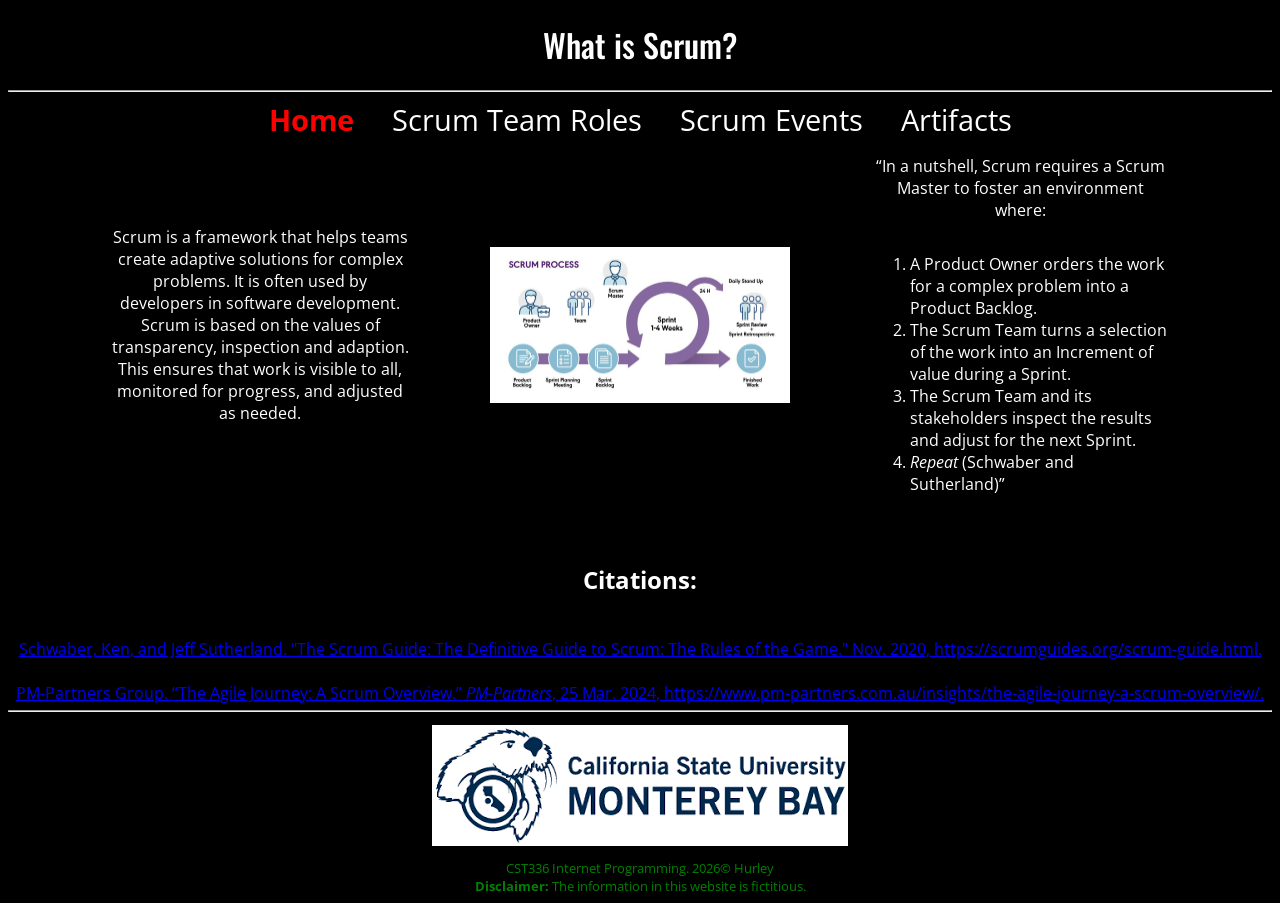
<file: Homework1/index.html>
<!DOCTYPE html>
<html LANG="en">

    <head>
      
        <meta charset="utf-8">
        <title> What is Scrum?</title>
        <link rel="preconnect" href="https://fonts.googleapis.com">
        <link rel="preconnect" href="https://fonts.gstatic.com" crossorigin>
        <link href="https://fonts.googleapis.com/css2?family=Open+Sans:ital,wght@0,300..800;1,300..800&display=swap" rel="stylesheet">
        <link rel="preconnect" href="https://fonts.googleapis.com">
        <link rel="preconnect" href="https://fonts.gstatic.com" crossorigin>
        <link href="https://fonts.googleapis.com/css2?family=Oswald:wght@200..700&display=swap" rel="stylesheet">
        <link href="css/styles.css" rel="stylesheet">
        <style>
            /* body {
                background-color: #000066 !important;
            } */
            </style>

    </head>
    <body>

        <header>
            <h1>What is Scrum?</h1>
        </header>

        <hr>

        <nav>
            <a class ="active" href="index.html"> Home </a>
            <a href="roles.html"> Scrum Team Roles </a>
            <a href="events.html"> Scrum Events </a>
            <a href="artifacts.html"> Artifacts </a>
        </nav>
  <main>
        <div class="top">

            <div class="scrum_text">
                <p> Scrum is a framework that helps teams create adaptive solutions for complex problems. 
                    It is often used by developers in software development. Scrum is based on the values of transparency, 
                    inspection and adaption. This ensures that work is visible to all, monitored for progress, 
                    and adjusted as needed.</p>
            </div>

            <figure>
                <img src="img/scrum_process.jpg" alt="Scrum Process" id="scrum_process">
            </figure>

            <div class="scrum_quote">

                <p>“In a nutshell, Scrum requires a Scrum Master to foster an environment where:</p>

                <ol id="ScrumSteps">
                    <li>A Product Owner orders the work for a complex problem into a Product Backlog.</li>
                    <li>The Scrum Team turns a selection of the work into an Increment of value during a Sprint.</li>
                    <li>The Scrum Team and its stakeholders inspect the results and adjust for the next Sprint.</li>
                    <li><em>Repeat</em> (Schwaber and Sutherland)”</li>
                </ol>
            </div>


        </div>

            <p>
            <h2>Citations:</h2><br>
            <a href="https://scrumguides.org/scrum-guide.html" target="_blank">
            Schwaber, Ken, and Jeff Sutherland. "The Scrum Guide: The Definitive Guide to Scrum: The Rules of the Game." Nov. 2020, https://scrumguides.org/scrum-guide.html.
            </a>
            <br>
            <a href="https://www.pm-partners.com.au/insights/the-agile-journey-a-scrum-overview/" target="_blank">
            PM-Partners Group. “The Agile Journey: A Scrum Overview.” <em>PM-Partners</em>, 25 Mar. 2024, https://www.pm-partners.com.au/insights/the-agile-journey-a-scrum-overview/.
            </a>
        
        </main>

        <footer>
            <hr>
            <figure>
                <img src="img/CSUMB_logo.png" alt="CSUMB Logo">
            </figure>
            CST336 Internet Programming. 2026&copy; Hurley <br>
            <strong>Disclaimer: </strong> The information in this website is fictitious. <br>
        </footer>
        
    
        
    </body>

</html>
</file>
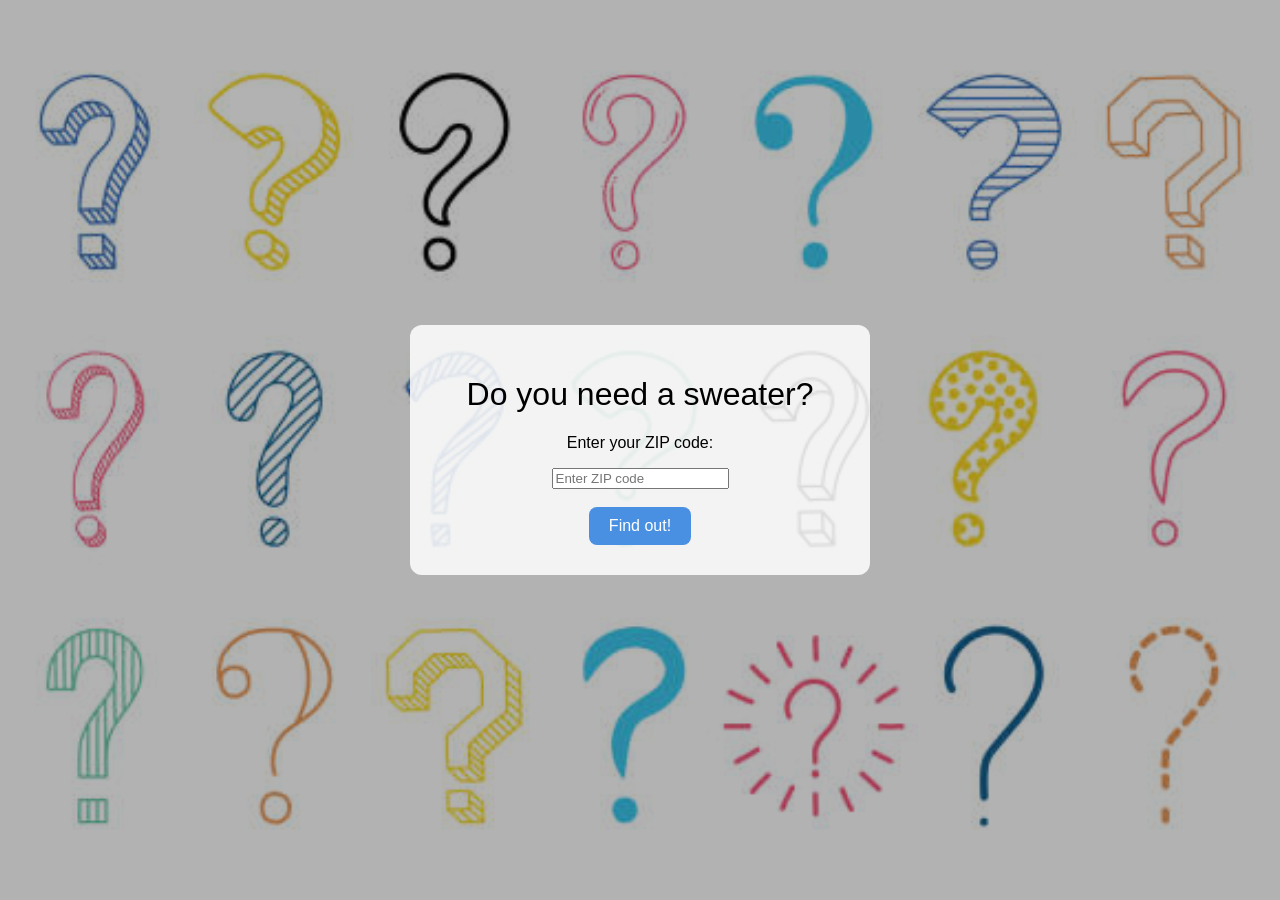
<file: Homework3/index.html>
<!DOCTYPE html>
<html lang="en">
<head>
    <meta charset="UTF-8">
    <meta name="viewport" content="width=device-width, initial-scale=1.0">
    <link rel="stylesheet" href="css/styles.css">

    <title>Do you need a sweater?</title>
</head>
<body>

    <div class="box">
        <h1>Do you need a sweater?</h1>
        <p>Enter your ZIP code:</p>


        <input type="text" id="zipCode" placeholder="Enter ZIP code">
        <br>
        <br>
        <button onclick="getCoordinates()">Find out!</button>


        <div id="result"></div>
        <img id="weatherImage" alt="Weather Image" width="200">
    </div>

         <script src="js/script.js"></script>

</body>
</html>
</file>
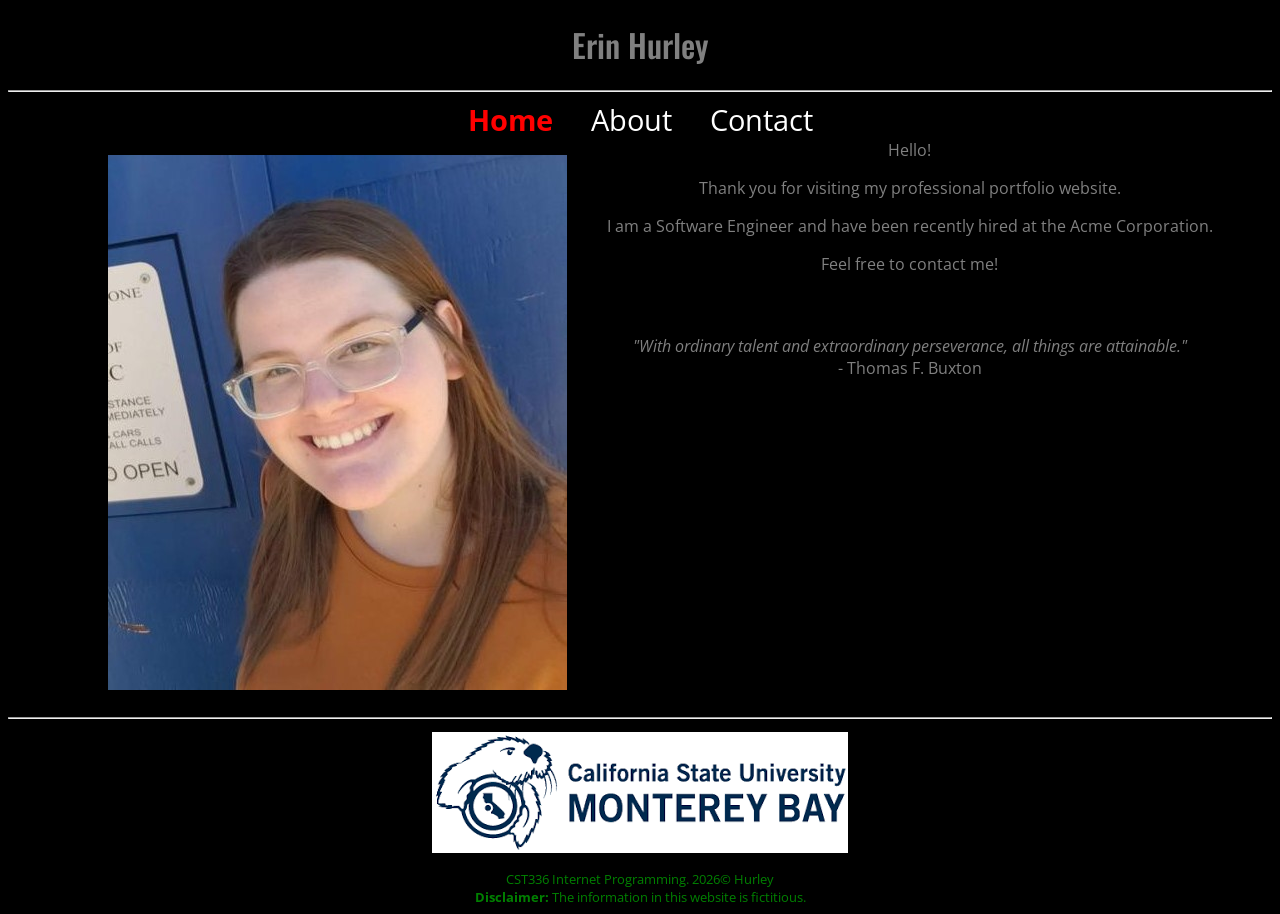
<file: Lab1/index.html>
<!DOCTYPE html>
<html LANG="en">

    <head>
      
        <meta charset="utf-8">
        <title> Erin Hurley: Portfolio</title>
        <link rel="preconnect" href="https://fonts.googleapis.com">
        <link rel="preconnect" href="https://fonts.gstatic.com" crossorigin>
        <link href="https://fonts.googleapis.com/css2?family=Open+Sans:ital,wght@0,300..800;1,300..800&display=swap" rel="stylesheet">
        <link rel="preconnect" href="https://fonts.googleapis.com">
        <link rel="preconnect" href="https://fonts.gstatic.com" crossorigin>
        <link href="https://fonts.googleapis.com/css2?family=Oswald:wght@200..700&display=swap" rel="stylesheet">
        <link href="css/styles.css" rel="stylesheet">
        <style>
            /* body {
                background-color: #000066 !important;
            } */
            </style>

    </head>
    <body>

        <header>
            <h1>Erin Hurley</h1>
        </header>

        <hr>

        <nav>
            <a class ="active" href="index.html"> Home </a>
            <a href="about.html"> About </a>
            <a href="contact.html"> Contact </a>
        </nav>

        <main>
            <figure>
                <img src="img/Erin_Photo.JPG" alt="Photo of Erin Hurley">
            </figure>

        <div>
            Hello! <br/>
            <p> Thank you for visiting my professional portfolio website.</p>
            <p>I am a Software Engineer and have been recently hired at the Acme Corporation.</p>
            <p>Feel free to contact me!</p>

            <br><br>

            <em>"With ordinary talent and extraordinary perseverance, all things are attainable."</em>
            <br>
            - Thomas F. Buxton
        </div>
            
        </main>

        <footer>
            <hr>
            <figure>
                <img src="img/CSUMB_logo.png" alt="CSUMB Logo">
            </figure>
            CST336 Internet Programming. 2026&copy; Hurley <br>
            <strong>Disclaimer: </strong> The information in this website is fictitious. <br>
        </footer>
        
    
        
    </body>

</html>
</file>
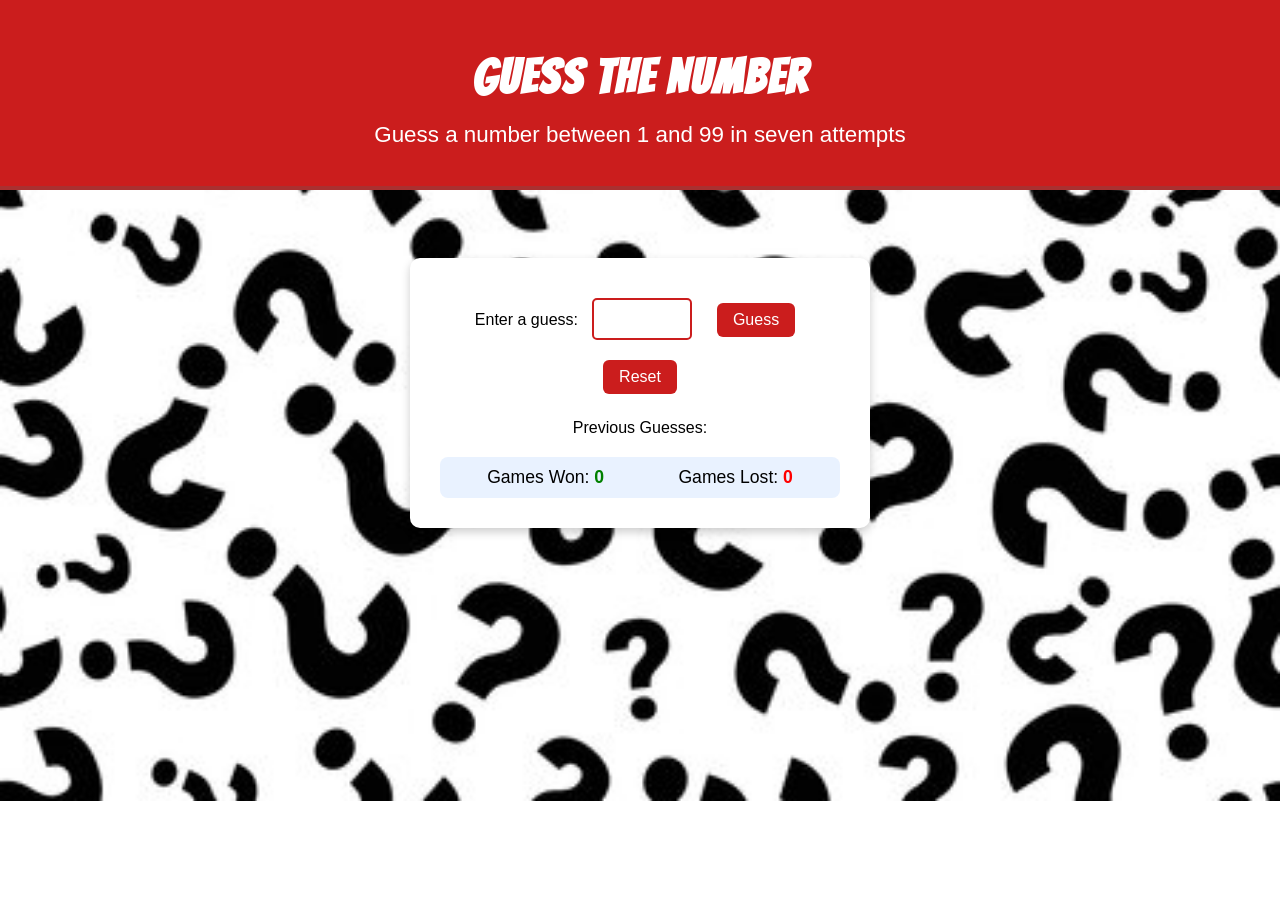
<file: Lab2/Index.html>
<!DOCTYPE html>
<html>
    <head>
        <title>Guess a Number</title>
        <meta charset="utf-8">

    <link rel="stylesheet" href="css/styles.css">

    <link href="https://fonts.googleapis.com/css2?family=Bangers&display=swap" rel="stylesheet">

    </head>

    <body>

        <header>
            <h1>Guess the Number</h1>
            <h2>Guess a number between 1 and 99 in seven attempts</h2>
        </header>

        <br>

        <div id="main">
            Enter a guess:
            <input type="text" id="playerGuess" size="5">
            <button id="guessBtn">Guess</button> <br>
            <button id="resetBtn">Reset</button>
                <div id="feedback"></div>
                <div>Previous Guesses:
                    <span id="Guesses"></span>
                </div>
                <div class="scoreboard">
                <div>Games Won: <span id="wins">0</span></div>
                <div>Games Lost: <span id="losses">0</span></div>
                </div>
        </div>
        <script src="js/script.js">
            
        </script>
    </body>
</html>
</file>
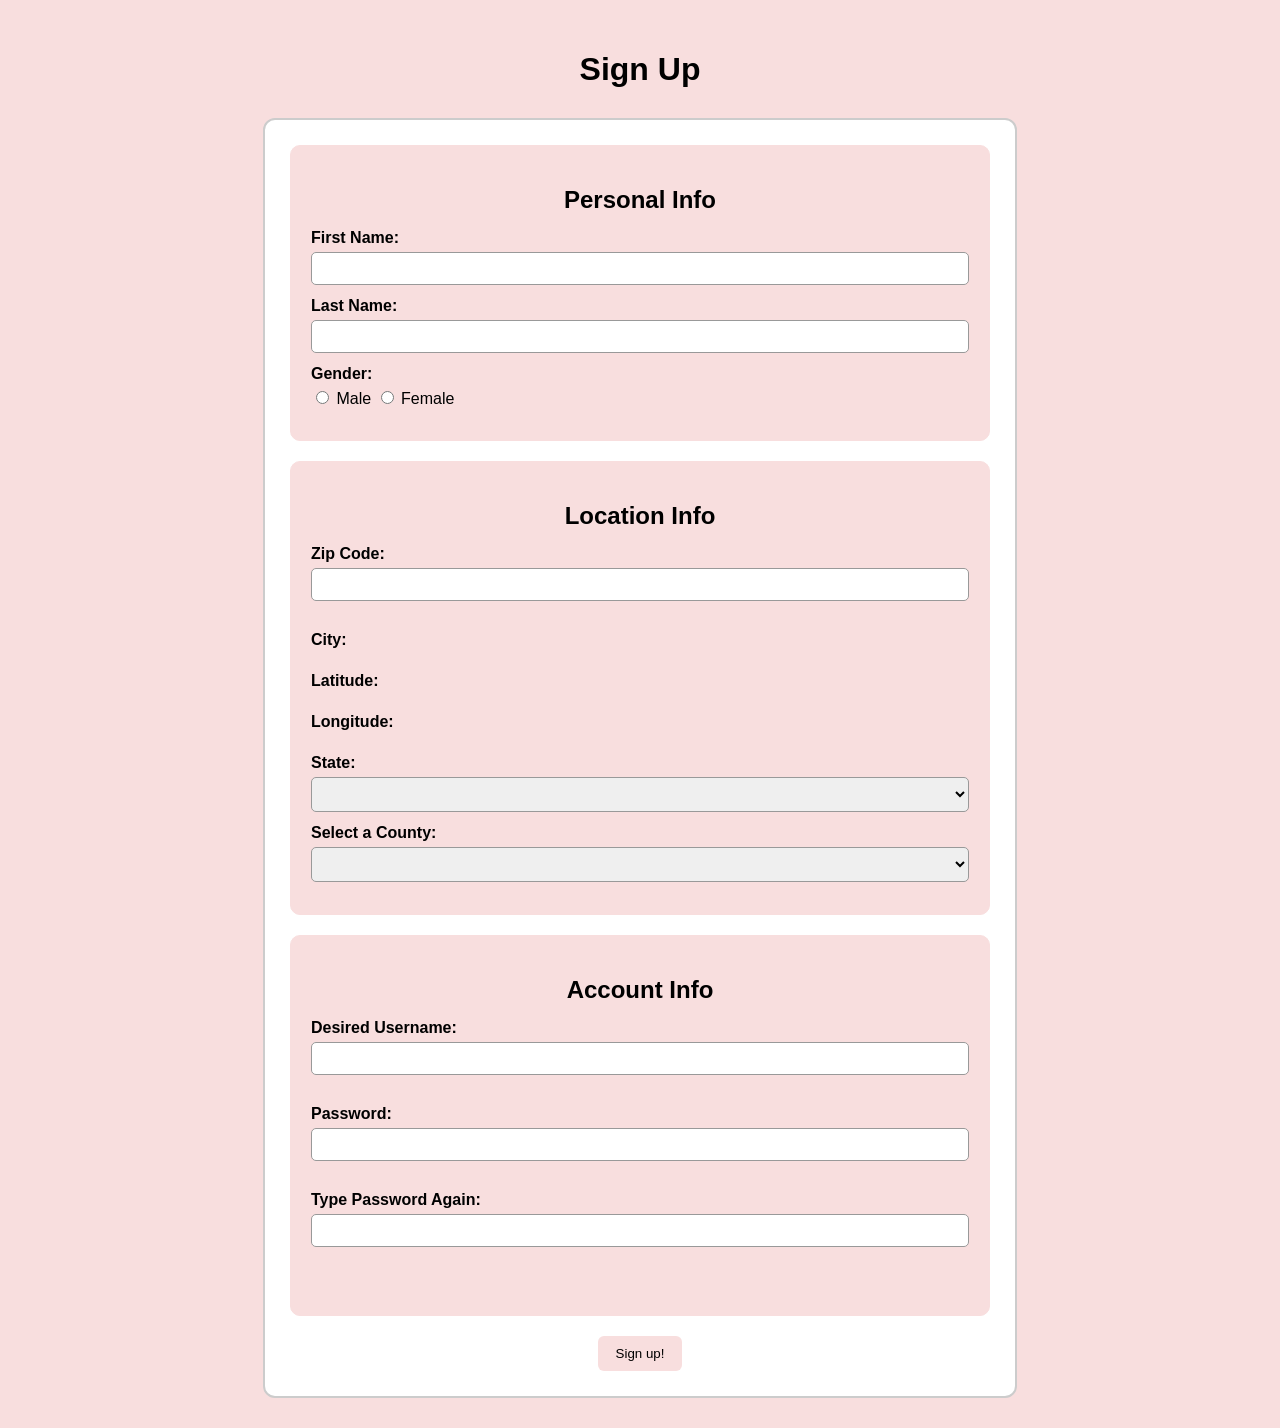
<file: Lab3/index.html>
<!DOCTYPE html>
<html lang="en">
<head>
   <title> Sign Up Page </title>
   <link rel="stylesheet" href="CSS/styles.css">
</head>

<body>
    <h1> Sign Up </h1>

    <form id="signupForm" action="welcome.html">
    <div id="formBox">

        <div class="sectionBox">
            <h2>Personal Info</h2>

            <label>First Name:</label>
            <input type="text" name="fName"><br>

            <label>Last Name:</label>
            <input type="text" name="lName"><br>

            <label>Gender:</label>
            <div class="gender-group">
                <input type="radio" name="gender" value="m"> Male
                <input type="radio" name="gender" value="f"> Female
            </div>

            </div>

        <div class="sectionBox">
            <h2>Location Info</h2>

            <label>Zip Code:</label>
            <input type="text" id="zip" name="zip">
            <span id="zipcodeError"></span><br>

            <label>City:</label>
            <span id="city"></span><br>

            <label>Latitude:</label>
            <span id="latitude"></span><br>

            <label>Longitude:</label>
            <span id="longitude"></span><br>

            <label>State:</label>
            <select id="state" name="state"></select><br>

            <label>Select a County:</label>
            <select id="county"></select>
        </div>

        <div class="sectionBox">
            <h2>Account Info</h2>

            <label>Desired Username:</label>
            <input type="text" id="username" name="username"><br>
            <span id="usernameError"></span><br>

            <label>Password:</label>
            <input type="password" name="password" id="password">
            <span id="suggestedPwd"></span><br>

            <label>Type Password Again:</label>
            <input type="password" name="passwordCheck" id="passwordCheck"><br>

            <span id="passwordError"></span><br><br>
        </div>

        <div class="button-row">
            <input type="submit" value="Sign up!">
        </div>
    </div>

    
</form>

         <script src="js/script.js"></script>
</body>
</html>
</file>
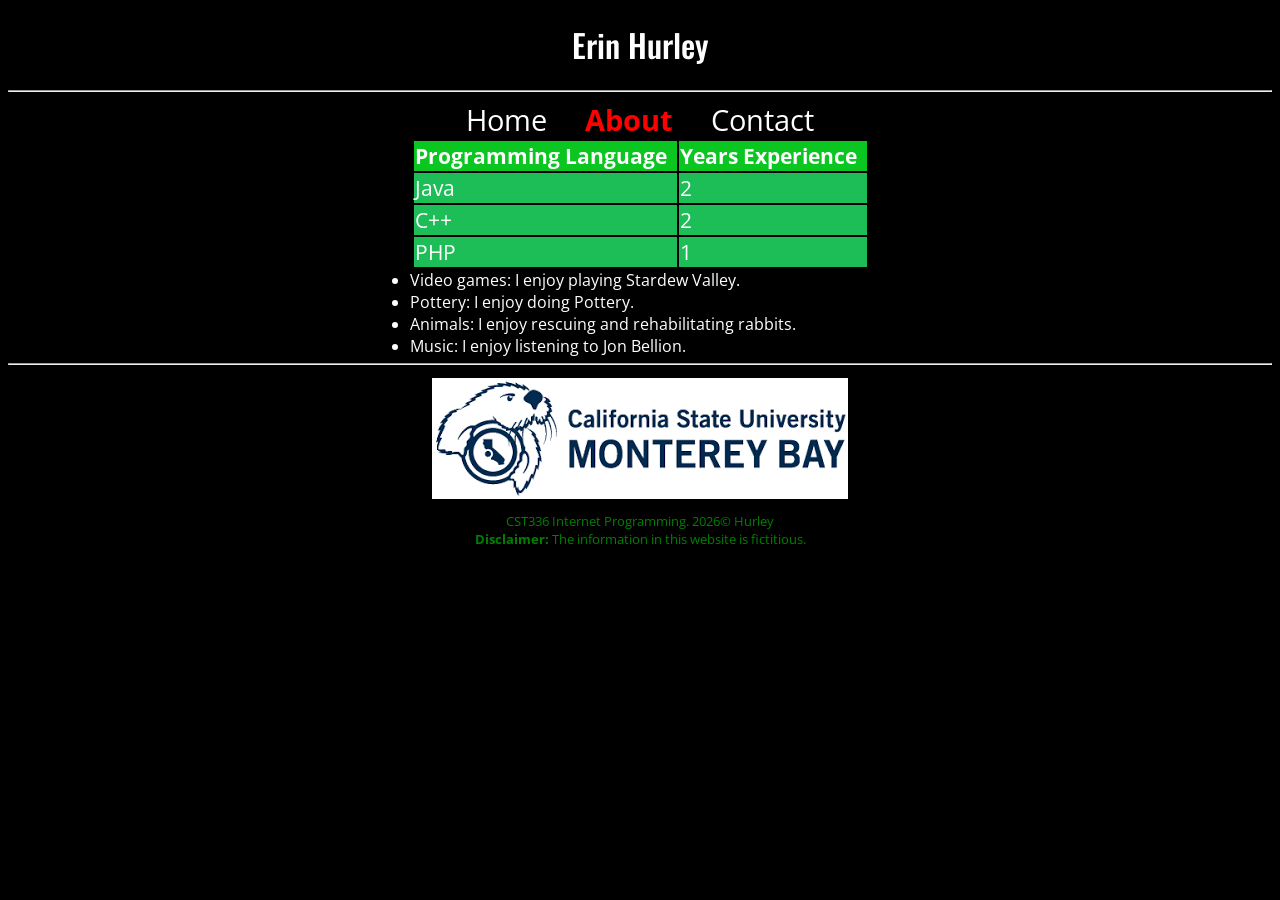
<file: Homework1/about.html>
<!DOCTYPE html>
<html LANG="en">

    <head>
      
        <meta charset="utf-8">
        <title> Erin Hurley: Portfolio</title>
        <link rel="preconnect" href="https://fonts.googleapis.com">
        <link rel="preconnect" href="https://fonts.gstatic.com" crossorigin>
        <link href="https://fonts.googleapis.com/css2?family=Open+Sans:ital,wght@0,300..800;1,300..800&display=swap" rel="stylesheet">
        <link rel="preconnect" href="https://fonts.googleapis.com">
        <link rel="preconnect" href="https://fonts.gstatic.com" crossorigin>
        <link href="https://fonts.googleapis.com/css2?family=Oswald:wght@200..700&display=swap" rel="stylesheet">
        <link href="css/styles.css" rel="stylesheet">
        <style>
            /* body {
                background-color: #000066 !important;
            } */
            </style>

    </head>
    <body>

        <header>
            <h1>Erin Hurley</h1>
        </header>

        <hr>

        <nav>
            <a href="index.html"> Home </a>
            <a class ="active" href="about.html"> About </a>
            <a href="contact.html"> Contact </a>
        </nav>

        <div id="content">
            <table>
                <tr id="table-header">
                    <td><strong>Programming Language</strong></td>
                    <td><strong>Years Experience</strong></td>
                </tr>
                <tr class="table-row">
                    <td>Java</td>
                    <td>2</td>                
                <tr class="table-row">
                    <td>C++</td>
                    <td>2</td>
                </tr>
                <tr class="table-row">
                    <td>PHP</td>
                    <td>1</td>
                </tr>
            </table>

            <ul>
                <li><span class="hobby">Video games</span>: I enjoy playing Stardew Valley.</li>
                <li><span class="hobby">Pottery</span>: I enjoy doing Pottery.</li>
                <li><span class="hobby">Animals</span>: I enjoy rescuing and rehabilitating rabbits.</li>
                <li><span class="hobby">Music</span>: I enjoy listening to Jon Bellion.</li>
            </ul>
        </div>

        <footer>
            <hr>
            <figure>
                <img src="img/CSUMB_logo.png" alt="CSUMB Logo">
            </figure>
            CST336 Internet Programming. 2026&copy; Hurley <br>
            <strong>Disclaimer: </strong> The information in this website is fictitious. <br>
        </footer>
        
    
        
    </body>

</html>
</file>
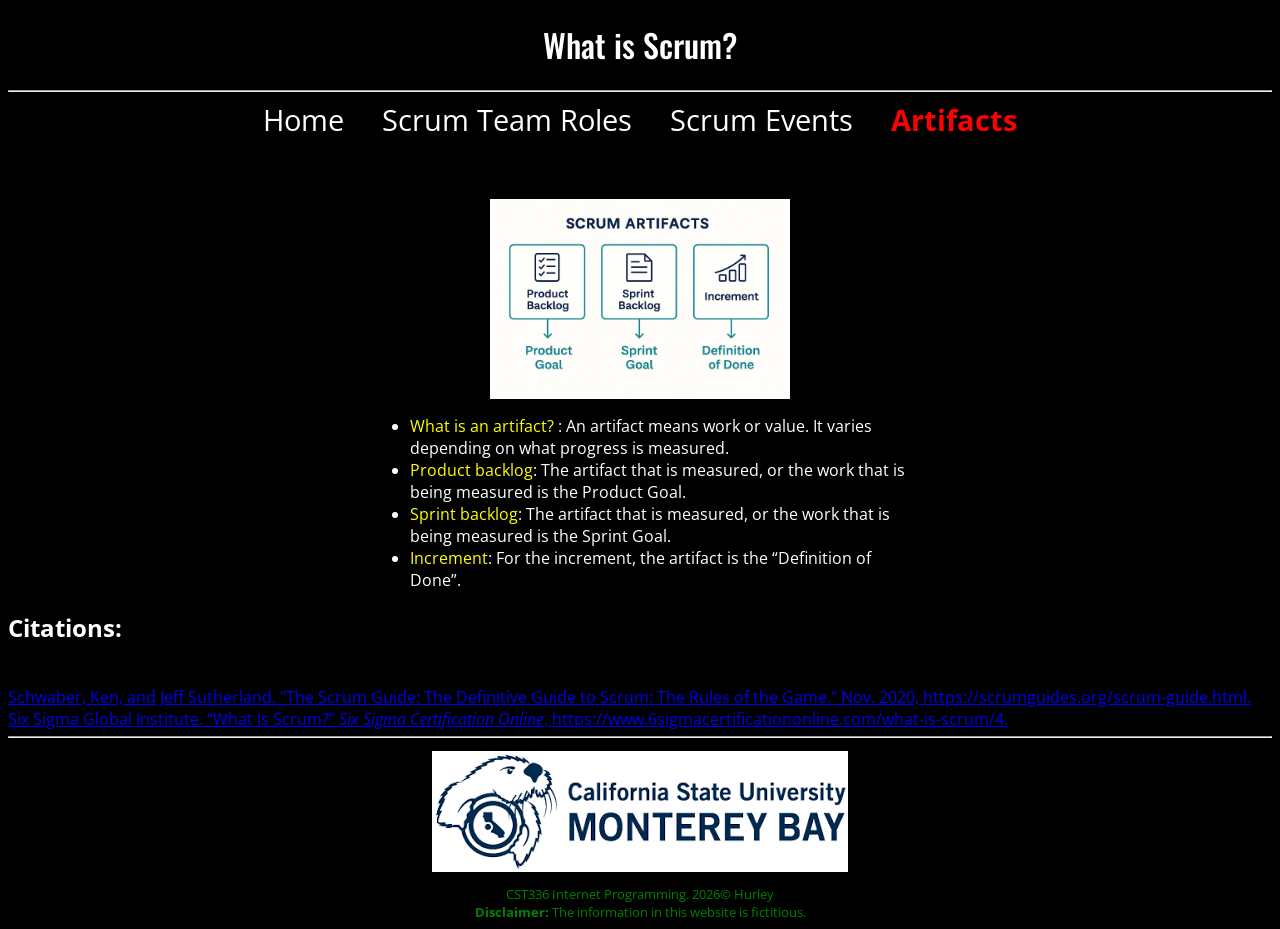
<file: Homework1/artifacts.html>
<!DOCTYPE html>
<html LANG="en">

    <head>
      
        <meta charset="utf-8">
        <title> What is Scrum?</title>
        <link rel="preconnect" href="https://fonts.googleapis.com">
        <link rel="preconnect" href="https://fonts.gstatic.com" crossorigin>
        <link href="https://fonts.googleapis.com/css2?family=Open+Sans:ital,wght@0,300..800;1,300..800&display=swap" rel="stylesheet">
        <link rel="preconnect" href="https://fonts.googleapis.com">
        <link rel="preconnect" href="https://fonts.gstatic.com" crossorigin>
        <link href="https://fonts.googleapis.com/css2?family=Oswald:wght@200..700&display=swap" rel="stylesheet">
        <link href="css/styles.css" rel="stylesheet">
        <style>
            /* body {
                background-color: #000066 !important;
            } */
            </style>

    </head>
    <body>

        <header>
            <h1>What is Scrum?</h1>
        </header>

        <hr>

        <nav>
            <a href="index.html"> Home </a>
            <a href="roles.html"> Scrum Team Roles </a>
            <a href="events.html"> Scrum Events </a>
            <a class ="active" href="artifacts.html"> Artifacts </a>
        </nav>

        <br>
        <br>

        <figure>
            <img src="img/scrum_artifacts.jpg" alt="Scrum Artifacts" id="scrum_artifacts">
        </figure>

            <ul>
                <li><span class="what_is">What is an artifact? </span>: An artifact means work or value. It varies depending on what progress is measured.</li>
                <li><span class="what_is">Product backlog</span>: The artifact that is measured, or the work that is being measured is the Product Goal.</li>
                <li><span class="what_is">Sprint backlog</span>: The artifact that is measured, or the work that is being measured is the Sprint Goal.</li>
                <li><span class="what_is">Increment</span>: For the increment, the artifact is the “Definition of Done”.</li>
            </ul>
            <p>
            <h2>Citations:</h2><br>
            <a href="https://scrumguides.org/scrum-guide.html" target="_blank">
            Schwaber, Ken, and Jeff Sutherland. "The Scrum Guide: The Definitive Guide to Scrum: The Rules of the Game." Nov. 2020, https://scrumguides.org/scrum-guide.html.
            </a>
            <br>
            <a href="https://www.6sigmacertificationonline.com/what-is-scrum/4" target="_blank">
            Six Sigma Global Institute. “What Is Scrum?” <em>Six Sigma Certification Online</em>, https://www.6sigmacertificationonline.com/what-is-scrum/4.
            </a>
    

        <footer>
            <hr>
            <figure>
                <img src="img/CSUMB_logo.png" alt="CSUMB Logo">
            </figure>
            CST336 Internet Programming. 2026&copy; Hurley <br>
            <strong>Disclaimer: </strong> The information in this website is fictitious. <br>
        </footer>
        
    
        
    </body>

</html>
</file>
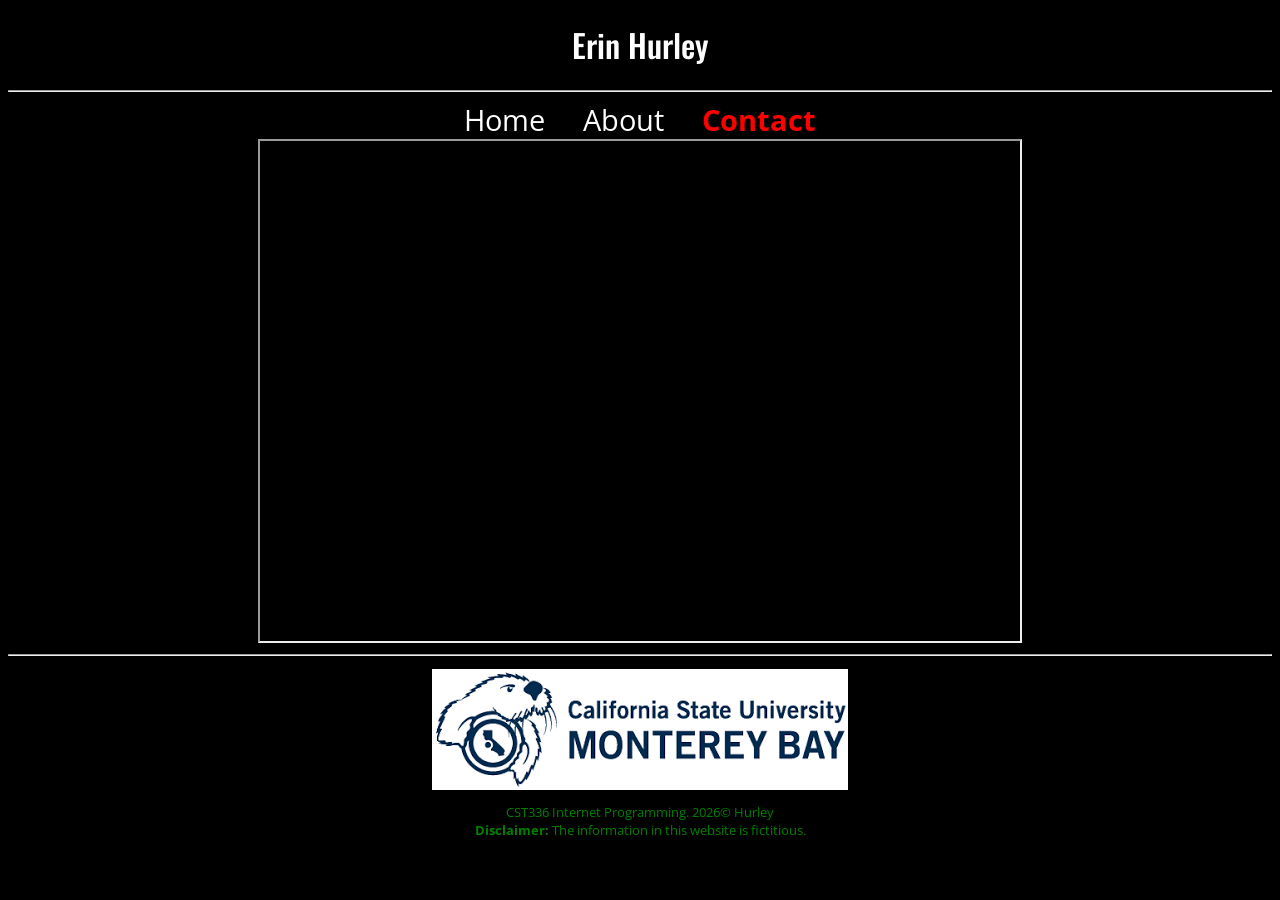
<file: Homework1/contact.html>
<!DOCTYPE html>
<html LANG="en">

    <head>
      
        <meta charset="utf-8">
        <title> Erin Hurley: Portfolio</title>
        <link rel="preconnect" href="https://fonts.googleapis.com">
        <link rel="preconnect" href="https://fonts.gstatic.com" crossorigin>
        <link href="https://fonts.googleapis.com/css2?family=Open+Sans:ital,wght@0,300..800;1,300..800&display=swap" rel="stylesheet">
        <link rel="preconnect" href="https://fonts.googleapis.com">
        <link rel="preconnect" href="https://fonts.gstatic.com" crossorigin>
        <link href="https://fonts.googleapis.com/css2?family=Oswald:wght@200..700&display=swap" rel="stylesheet">
        <link href="css/styles.css" rel="stylesheet">
        <style>
            /* body {
                background-color: #000066 !important;
            } */
            </style>

    </head>
    <body>

        <header>
            <h1>Erin Hurley</h1>
        </header>

        <hr>

        <nav>
            <a href="index.html"> Home </a>
            <a href="about.html"> About </a>
            <a class ="active" href="contact.html"> Contact </a>
        </nav>

        <main>
            <div id="content">
                <iframe class="contact-form" src="https://docs.google.com/forms/d/e/1FAIpQLSdpZ_-kUeUJERdFkmcE5Hd8wEsOtj0DI_guya97UW4vgEto5A/viewform?embedded=true" width="760" height="500"></iframe>
            </div>
        </main>

        <footer>
            <hr>
            <figure>
                <img src="img/CSUMB_logo.png" alt="CSUMB Logo">
            </figure>
            CST336 Internet Programming. 2026&copy; Hurley <br>
            <strong>Disclaimer: </strong> The information in this website is fictitious. <br>
        </footer>
        
    
        
    </body>

</html>
</file>
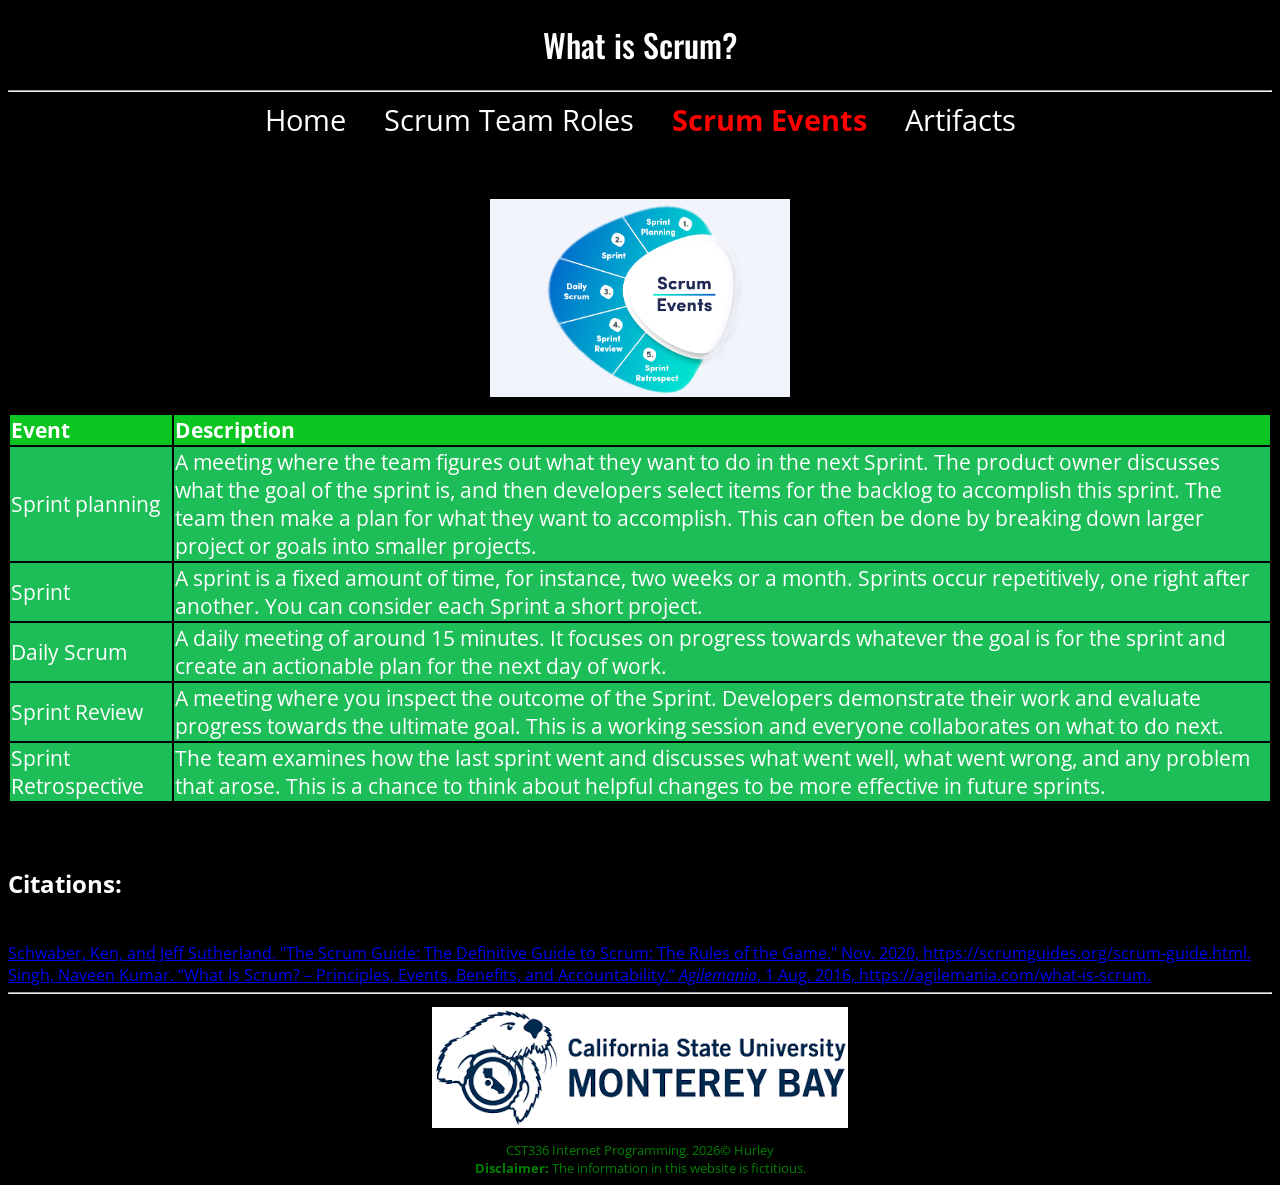
<file: Homework1/events.html>
<!DOCTYPE html>
<html LANG="en">

    <head>
      
        <meta charset="utf-8">
        <title> What is Scrum?</title>
        <link rel="preconnect" href="https://fonts.googleapis.com">
        <link rel="preconnect" href="https://fonts.gstatic.com" crossorigin>
        <link href="https://fonts.googleapis.com/css2?family=Open+Sans:ital,wght@0,300..800;1,300..800&display=swap" rel="stylesheet">
        <link rel="preconnect" href="https://fonts.googleapis.com">
        <link rel="preconnect" href="https://fonts.gstatic.com" crossorigin>
        <link href="https://fonts.googleapis.com/css2?family=Oswald:wght@200..700&display=swap" rel="stylesheet">
        <link href="css/styles.css" rel="stylesheet">
        <style>
            </style>

    </head>
    <body>

        <header>
            <h1>What is Scrum?</h1>
        </header>

        <hr>

        <nav>
            <a href="index.html"> Home </a>
            <a href="roles.html"> Scrum Team Roles </a>
            <a class ="active" href="events.html"> Scrum Events </a>
            <a href="artifacts.html"> Artifacts </a>
        </nav>

        <br>
        <br>

        <figure>
            <img src="img/scrum_events.png" alt="Scrum Events" id="scrum_events">
        </figure>

        <div id="content">
            <table>
                <tr id="table-header">
                    <td><strong>Event</strong></td>
                    <td><strong>Description</strong></td>
                </tr>
                <tr class="table-row">
                    <td>Sprint planning</td>
                    <td>A meeting where the team figures out what they want to do in the next Sprint. The 
                        product owner discusses what the goal of the sprint is, and then developers select 
                        items for the backlog to accomplish this sprint. The team then make a plan for what 
                        they want to accomplish. This can often be done by breaking down larger project or 
                        goals into smaller projects.</td>
                </tr>
                <tr class="table-row">
                    <td>Sprint</td>
                    <td>A sprint is a fixed amount of time, for instance, two weeks or a month. Sprints occur 
                        repetitively, one right after another. You can consider each Sprint a short project.</td>                

                <tr class="table-row">
                    <td>Daily Scrum</td>
                    <td>A daily meeting of around 15 minutes. It focuses on progress towards whatever the 
                        goal is for the sprint and create an actionable plan for the next day of work.</td>
                </tr>
                <tr class="table-row">
                    <td>Sprint Review</td>
                    <td>A meeting where you inspect the outcome of the Sprint. Developers demonstrate their 
                        work and evaluate progress towards the ultimate goal. This is a working session and 
                        everyone collaborates on what to do next.</td>
                </tr>
                <tr class="table-row">
                    <td>Sprint Retrospective</td>
                    <td>The team examines how the last sprint went and discusses what went well, what went 
                        wrong, and any problem that arose. This is a chance to think about helpful changes to be more effective in future sprints.</td>
                </tr>
            </table>
            <br>
            <br>
            <p>
            <h2>Citations:</h2><br>
            <a href="https://scrumguides.org/scrum-guide.html" target="_blank">
            Schwaber, Ken, and Jeff Sutherland. "The Scrum Guide: The Definitive Guide to Scrum: The Rules of the Game." Nov. 2020, https://scrumguides.org/scrum-guide.html.
            </a>
            <br>
            <a href="https://agilemania.com/what-is-scrum" target="_blank">
            Singh, Naveen Kumar. “What Is Scrum? – Principles, Events, Benefits, and Accountability.” <em>Agilemania</em>, 1 Aug. 2016, https://agilemania.com/what-is-scrum.
            </a>

        </div>

        <footer>
            <hr>
            <figure>
                <img src="img/CSUMB_logo.png" alt="CSUMB Logo">
            </figure>
            CST336 Internet Programming. 2026&copy; Hurley <br>
            <strong>Disclaimer: </strong> The information in this website is fictitious. <br>
        </footer>
        
    
        
    </body>

</html>
</file>
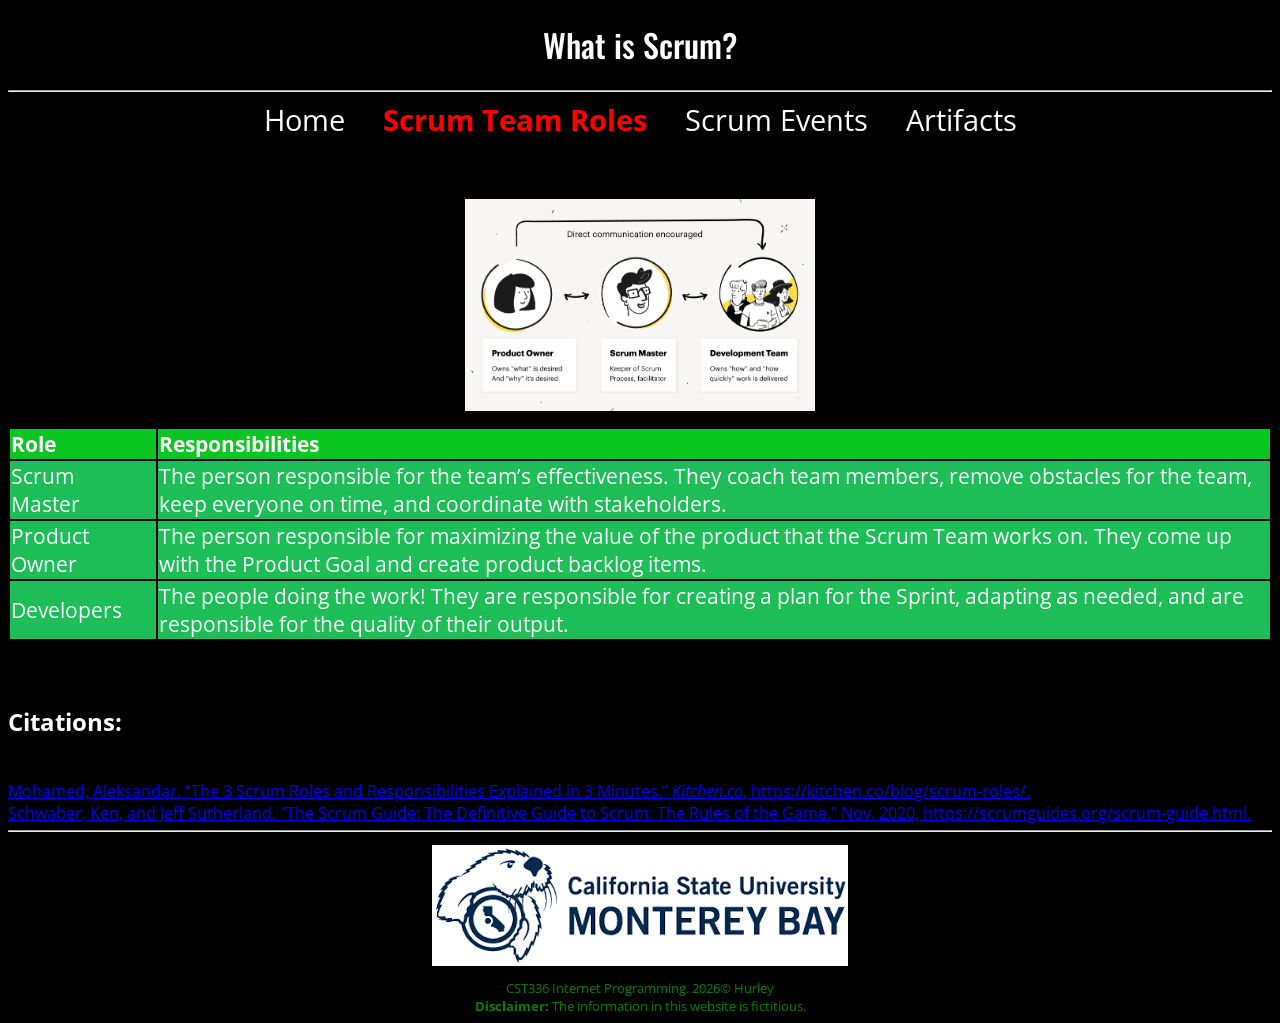
<file: Homework1/roles.html>
<!DOCTYPE html>
<html LANG="en">

    <head>
      
        <meta charset="utf-8">
        <title> What is Scrum?</title>
        <link rel="preconnect" href="https://fonts.googleapis.com">
        <link rel="preconnect" href="https://fonts.gstatic.com" crossorigin>
        <link href="https://fonts.googleapis.com/css2?family=Open+Sans:ital,wght@0,300..800;1,300..800&display=swap" rel="stylesheet">
        <link rel="preconnect" href="https://fonts.googleapis.com">
        <link rel="preconnect" href="https://fonts.gstatic.com" crossorigin>
        <link href="https://fonts.googleapis.com/css2?family=Oswald:wght@200..700&display=swap" rel="stylesheet">
        <link href="css/styles.css" rel="stylesheet">
        <style>
            /* body {
                background-color: #000066 !important;
            } */
            </style>

    </head>
    <body>

        <header>
            <h1>What is Scrum?</h1>
        </header>

        <hr>

        <nav>
            <a href="index.html"> Home </a>
            <a class ="active" href="roles.html"> Scrum Team Roles </a>
            <a href="events.html"> Scrum Events </a>
            <a href="artifacts.html"> Artifacts </a>
        </nav>

        <br>
        <br>

        <figure>
            <img src="img/scrum_team_roles.png" alt="Scrum Team Roles" id="scrum_team_roles">
        </figure>

        <div id="content">
            <table>
                <tr id="table-header">
                    <td><strong>Role</strong></td>
                    <td><strong>Responsibilities</strong></td>
                </tr>
                <tr class="table-row">
                    <td>Scrum Master</td>
                    <td>The person responsible for the team’s effectiveness. They coach team members, 
                        remove obstacles for the team, keep everyone on time, and coordinate with stakeholders.</td>                
                <tr class="table-row">
                    <td>Product Owner</td>
                    <td>The person responsible for maximizing the value of the product that the Scrum
                         Team works on. They come up with the Product Goal and create product backlog items.</td>
                </tr>
                <tr class="table-row">
                    <td>Developers</td>
                    <td>The people doing the work! They are responsible for creating a plan for the
                        Sprint, adapting as needed, and are responsible for the quality of their output.</td>
                </tr>
            </table>

            <br>
            <br>
            <p>
                <p>
            <h2>Citations:</h2><br>
            <a href="https://kitchen.co/blog/scrum-roles/" target="_blank">
            Mohamed, Aleksandar. “The 3 Scrum Roles and Responsibilities Explained in 3 Minutes.” <em>Kitchen.co</em>, https://kitchen.co/blog/scrum-roles/.
            </a>
            <br>
            <a href="https://scrumguides.org/scrum-guide.html" target="_blank">
            Schwaber, Ken, and Jeff Sutherland. "The Scrum Guide: The Definitive Guide to Scrum: The Rules of the Game." Nov. 2020, https://scrumguides.org/scrum-guide.html.
            </a>
        </div>

        <footer>
            <hr>
            <figure>
                <img src="img/CSUMB_logo.png" alt="CSUMB Logo">
            </figure>
            CST336 Internet Programming. 2026&copy; Hurley <br>
            <strong>Disclaimer: </strong> The information in this website is fictitious. <br>
        </footer>
        
    
        
    </body>

</html>
</file>
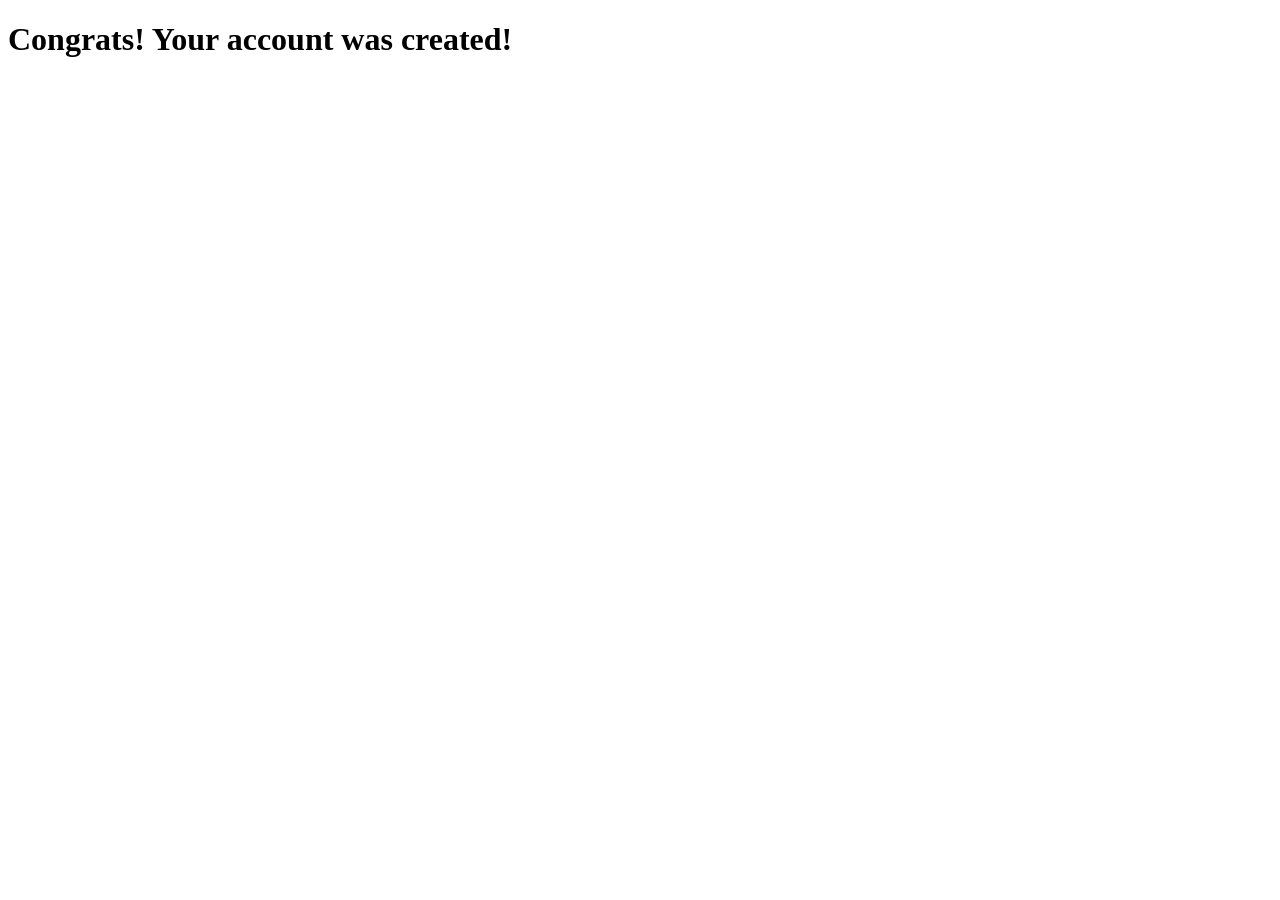
<file: Lab3/welcome.html>
<!DOCTYPE html>
<html lang="en">
<head>
    <meta charset="UTF-8">
    <meta name="viewport" content="width=device-width, initial-scale=1.0">
    <title>Congrats!</title>
</head>
<body>
    <h1>Congrats! Your account was created!</h1>
</body>
</html>
</file>
<file: Homework1/css/styles.css>
body {
    background-color: black;
    color: white;
    font-family: "Open Sans", sans-serif;
    font-optical-sizing: auto;
    font-weight: 400;
    font-style: normal;
    font-variation-settings:
        "wdth" 100;
}

header, main, nav, footer {
    text-align:center;
}

nav a { /* Links within "nav" container*/
    padding:15px;
    padding-bottom: 4px;
    font-size: 1.8em;
    text-decoration: none; /*Removes underline*/
    color: white; /*By default, links are blue*/
}

nav a:hover { /*psuedo class*/
    border-bottom:2px orange solid;
    font-size: 2em;
    transition: .9s; /*Transition effet*/
}

nav a.active{
    font-weight: bold;
    color: red;
}


main {
    display: flex;
    flex-direction: column;
    align-items: center;
}

table{
    margin:0px auto;
    color: white;
}

td{
    padding-right: 10px;
    font-size: 1.3em;
}

td strong{
    color: white;
}

#table-header {
    background-color: #0bc521;
}

.table-row{
    background-color: #1dbd58;
}

ul {
    width: 500px;
    margin: 0 auto;
    text-align: left;
}

.what_is{
    color:yellow;
}

footer {
    justify-content: center;
    font-size: .8em;
    color: green
}

figure img{
    display: block;
    margin: 0 auto;
}

#ScrumSteps {
    display: inline-block;
    text-align: left;
}

.scrum_text{
    width: 300px;
}

#scrum_team_roles {
    max-width: 350px;
    height: auto;
    display: block;
    margin: 0 auto;
}

#scrum_events {
    width: 300px;
    height: auto;
}

#scrum_artifacts {
    width: 300px;
    height: auto;
}
.scrum_quote {
    width: 300px;
    text-align: center;
}

#scrum_process {
    width: 300px;
    height:auto
}

h1 {
  font-family: "Oswald", sans-serif;
  font-optical-sizing: auto;
  font-weight: 500;
  font-style: normal;
}

.top {
    display: flex;
    align-items: center;
    justify-content: center;
    gap: 40px;
}

.top div {
    max-width: 500px;
}
</file>
<file: Homework3/css/styles.css>
#weatherImage {
    display: none;
    margin: 20px auto;
    max-width: 200px; 
}

h1 {
  font-family: "Oswald", sans-serif;
  font-optical-sizing: auto;
  font-weight: 500;
  font-style: normal;
}

button {
    padding: 10px 20px;
    font-size: 16px;
    border: none;
    border-radius: 8px;
    background-color: #4a90e2;
    color: white;
    cursor: pointer;
    transition: background-color 0.3s ease;
}

button:hover {
    background-color: #2f6fb2;
}

.box {
    width: 400px;
    text-align: center;
    background-color: rgba(255, 255, 255, 0.85);
    padding: 30px;
    border-radius: 12px;
    position: relative;
    z-index: 1;
}

body {
    margin: 0;
    height: 100vh;   
    display: flex;
    justify-content: center;
    align-items: center;
    font-family: Arial, Helvetica, sans-serif;
    background-image: url("../img/questionmarks.jpg");
    background-size: cover;
    background-position: center;
    background-repeat: no-repeat;
    position: relative;
}

body::before {
    content: "";
    position: absolute;
    top: 0;
    left: 0;
    right: 0;
    bottom: 0;
    background: rgba(0,0,0,0.3);
    z-index: 0;
}
</file>
<file: Lab1/css/styles.css>
body {
    background-color: black;
    color: gray;
    font-family: "Open Sans", sans-serif;
    font-optical-sizing: auto;
    font-weight: 400;
    font-style: normal;
    font-variation-settings:
        "wdth" 100;
}
header, main, nav, footer {
    text-align:center;
}
nav a { /* Links within "nav" container*/
    padding:15px;
    padding-bottom: 4px;
    font-size: 1.8em;
    text-decoration: none; /*Removes underline*/
    color: white; /*By default, links are blue*/
}
nav a:hover { /*psuedo class*/
    border-bottom:2px orange solid;
    font-size: 2em;
    transition: .9s; /*Transition effet*/
}
nav a.active{
    font-weight: bold;
    color: red;
}
.contact-form {
    border: 0;
}
main {
    display: flex;
    justify-content: center;
}
table{
    margin:0px auto;
}
td{
    padding-right: 10px;
    font-size: 1.3em;
}

td strong{
    color: orange;
}
#table-header {
    background-color: #351a00;
}
.table-row{
    background-color: #753900;
}
ul {
    width: 500px;
    margin: 0 auto;
    text-align: left;
}
.hobby{
    color:yellow;
}
footer {
    
    justify-content: center;
    font-size: .8em;
    color: green
}

h1 {
  font-family: "Oswald", sans-serif;
  font-optical-sizing: auto;
  font-weight: 500;
  font-style: normal;
}
</file>
<file: Lab2/css/styles.css>
body{
    background-image: url("../img/questionmark.jpg");
    background-size: cover;
    background-repeat: no-repeat;
    background-position: center;

    font-family: Arial, Helvetica, sans-serif;
    margin:0;
    padding:0;
    text-align:center;
}

header{
    background-color:#cb1d1d;
    color:white;
    padding:20px;
    border-bottom:4px solid #a93030;
}

input{
    margin:10px;
}

header h1{
    font-family:'Bangers', cursive;
    font-size:3em;
    letter-spacing:2px;
    margin-bottom:5px;
}

header h2{
    font-weight:normal;
    font-size:1.4em;
}

#main{
    width:400px;
    margin:50px auto;
    padding:30px;
    background-color:white;
    border-radius:10px;
    box-shadow:0 4px 10px rgba(0,0,0,0.2);
    text-align:center;
}

#playerGuess{
    width:80px;
    padding:8px;
    font-size:1.2em;
    text-align:center;
    border:2px solid #cb1d1d;
    border-radius:5px;
}

button{
    margin:10px;
    padding:8px 16px;
    font-size:1em;
    background-color:#cb1d1d;
    color:white;
    border:none;
    border-radius:6px;
    cursor:pointer;
}

button:hover{
    background-color:#140206;
}

#feedback{
    margin-top:15px;
    font-size:1.2em;
    font-weight:bold;
}

#Guesses{
    color:#333;
    font-weight:bold;
}

#wins{
    color:green;
    font-weight:bold;
}

#losses{
    color:red;
    font-weight:bold;
}

.scoreboard{
    margin-top:20px;
    padding:10px;
    display:flex;
    justify-content:space-around;
    background-color:#e9f2ff;
    border-radius:8px;
    font-size:1.1em;
}
</file>
<file: Lab3/CSS/styles.css>
body {
    font-family: Arial, Helvetica, sans-serif;
    background-color: #f8dede;
    padding: 30px;
    margin: 0;
}

h1 {
    text-align: center;
    margin-bottom: 30px;
}


#formBox {
    max-width: 700px;
    margin: 0 auto;
    background-color: #ffffff;
    border: 2px solid #cccccc;
    border-radius: 12px;
    padding: 25px;
    display: flex;
    flex-direction: column;
    gap: 20px;
}


.sectionBox {
    background-color: #f8dede; 
    border: 1px solid #f8dede;
    border-radius: 10px;
    padding: 20px;
    color: black;
}

.sectionBox h2 {
    text-align: center;
    margin-bottom: 15px;
}

label {
    display: block;
    margin-bottom: 5px;
    font-weight: bold;
    color: black;
}

input[type="text"],
input[type="password"],
select {
    width: 100%;
    padding: 8px;
    margin-bottom: 12px;
    border: 1px solid #999;
    border-radius: 5px;
    box-sizing: border-box;
}

.gender-group {
    margin-bottom: 12px;
}

.button-row {
    text-align: center;
}

input[type="submit"] {
    background-color: #f8dede; 
    color: black;
    border: none;
    padding: 10px 18px;
    border-radius: 6px;
    cursor: pointer;
}

input[type="submit"]:hover {
    background-color: #f83232;
}

#zipcodeError,
#usernameError,
#passwordError,
#suggestedPwd {
    display: block;
    font-size: 0.9em;
    color: black;
}
</file>
